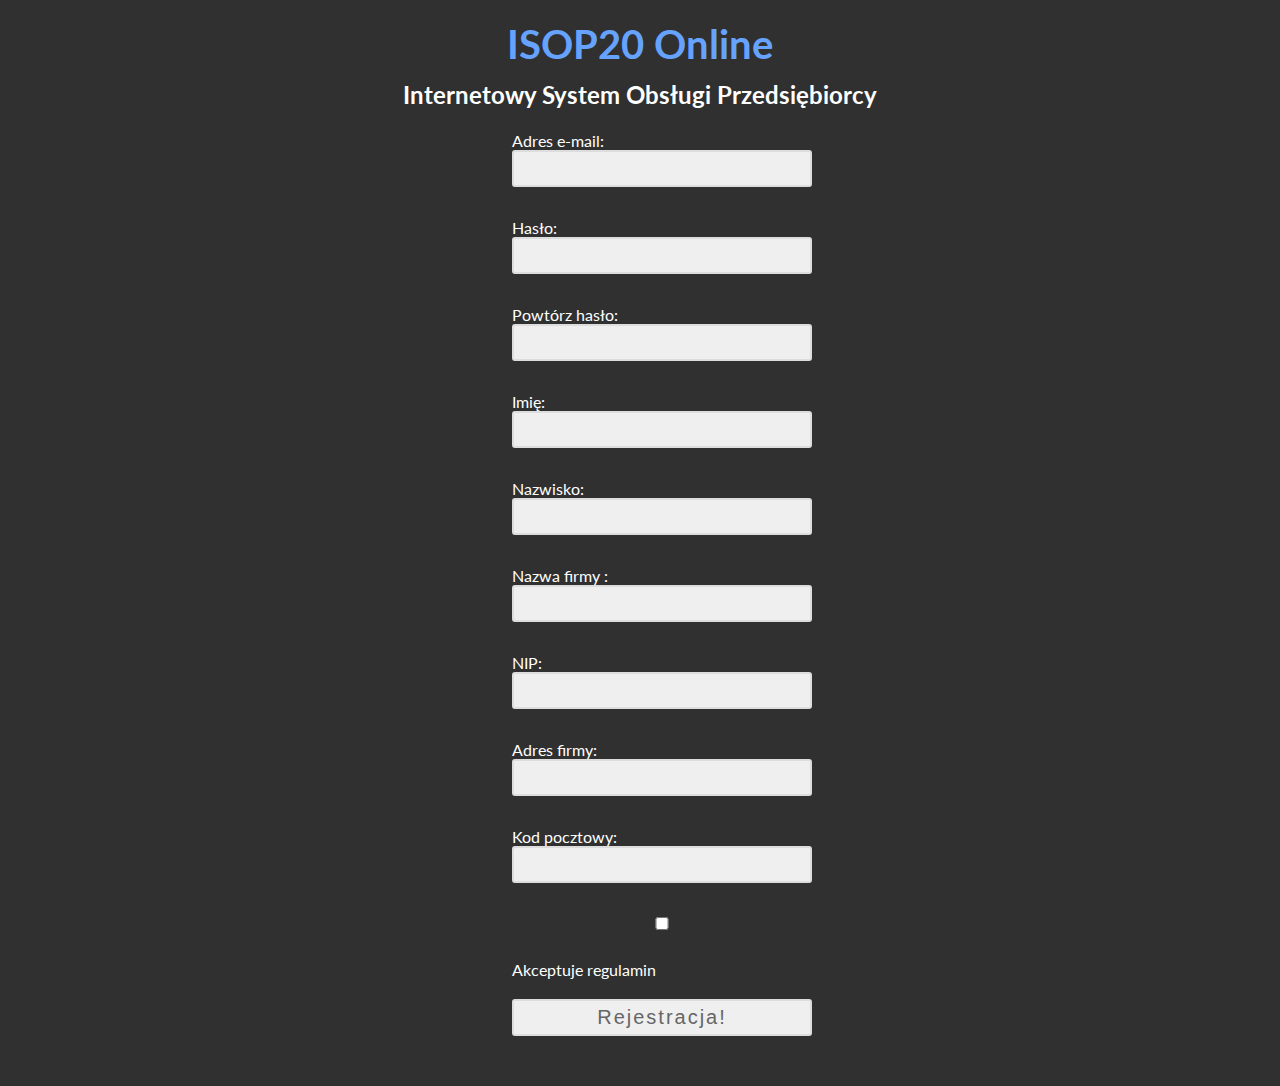
<file: registered.html>
<!DOCTYPE HTML>
<html lang="pl">
   <head>
      <meta charset="utf-8" />
      <meta http-equiv="X-UA-Compatible" content="IE=edge, chrome=1" />
      <title> ISOP20 Online - Rejestracja </title>
      <meta name="description" content="ISOP20 Online - Internetowy System Obsługi Przedsiębiorcy"/>
	   <link rel="stylesheet" href="css/style.css" type="text/css"/>
	   <link rel="icon" type="image/png" href="img/favicon.png" />
      <link href="https://fonts.googleapis.com/css?family=Josefin+Sans|Lato&amp;subset=latin-ext" rel="stylesheet">
   </head>
   <body>
      <article>
      <div id="container-register" >
         <header>
            <h1>ISOP20 Online</h1>
            <h2>Internetowy System Obsługi Przedsiębiorcy</h2>
         </header>
         <form method ="post">
            <p class="register-field">Adres e-mail: <br/><input type="text" name="email"  maxlength="50" required /></p> 
            <p class="register-field">Hasło: <br/><input type="password" name="haslo1" required /> </p> 
            <p class="register-field">Powtórz hasło:<br/> <input type="password" required/></p> 
            <p class="register-field">Imię:<br> <input type="text"  name="f_name" maxlength="30" required /> </p> 
            <p class="register-field">Nazwisko:<br> <input type="text"  name="l_name" maxlength="30" required /> </p> 
            <p class="register-field">Nazwa firmy :<br> <input type="text"  name="firm_name" maxlength="100" required /> </p> 
            <p class="register-field">NIP: <br><input type="text"  name="nip" maxlength="15" required /> </p> 
            <p class="register-field">Adres firmy: <br><input type="text"  name="addres" maxlength="30" required /> </p> 
            <p class="register-field">Kod pocztowy: <br><input type="text"  name="pcode" maxlength="10" required /> </p> 
            <p class="register-field"><input type="checkbox" name="regulamin" />Akceptuje regulamin</p> 
            <p class="register-field"><br><input type="submit" value="Rejestracja!" onclick="window.location='registered.html';"/></p> 
         </form>
		 <br>
      </div>
      <!--<footer>Kicior Vision Limited 2020 &copy </footer>-->
   </article>
   </body>
</html>
</file>
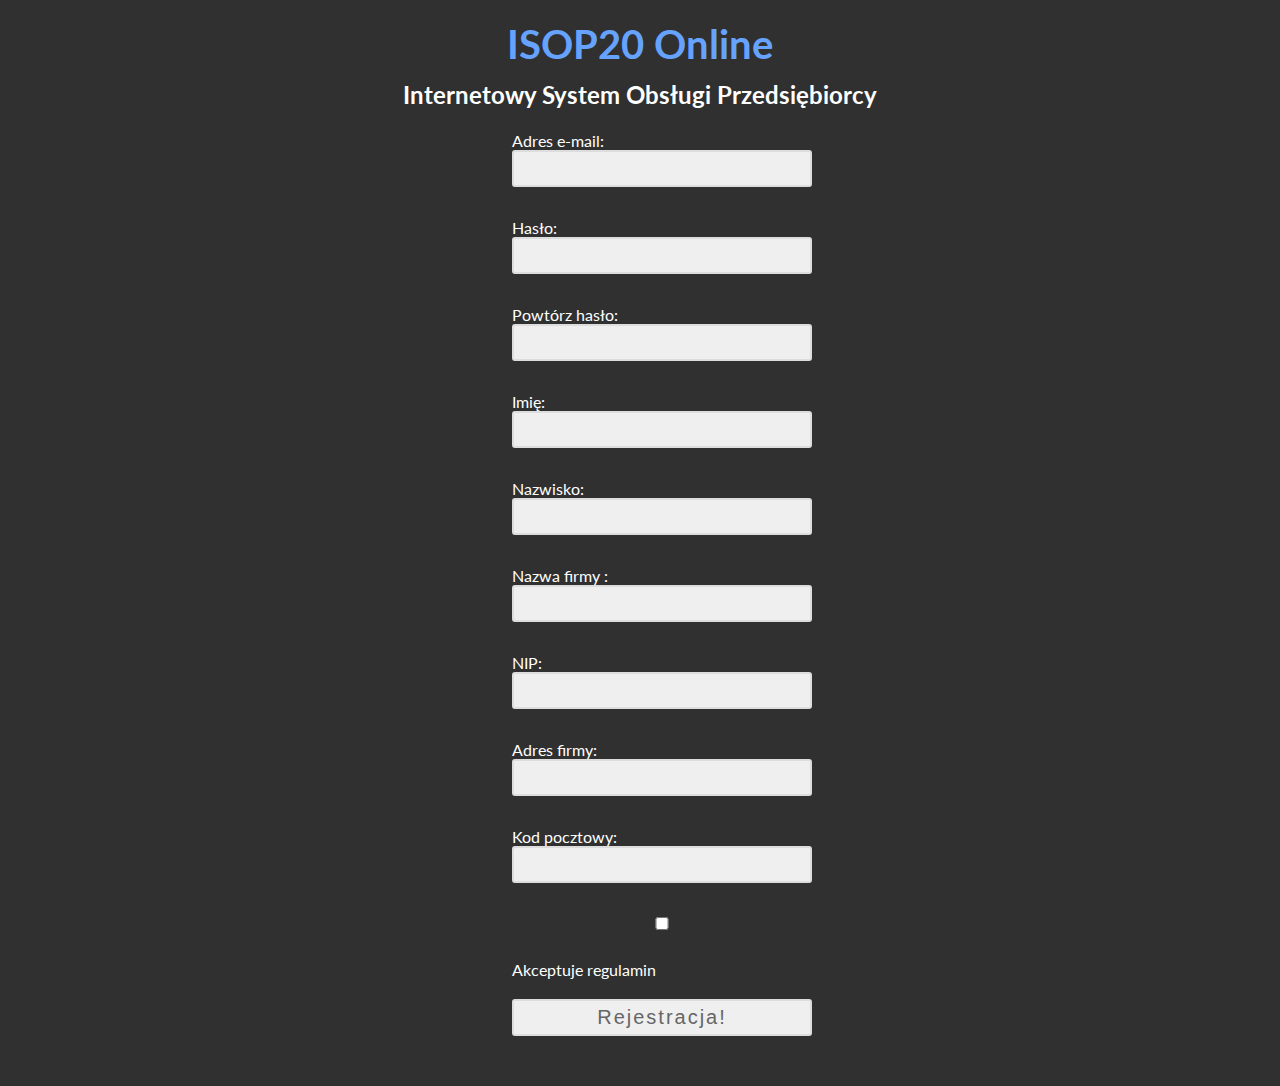
<file: registration.html>
<!DOCTYPE HTML>
<html lang="pl">
   <head>
      <meta charset="utf-8" />
      <meta http-equiv="X-UA-Compatible" content="IE=edge, chrome=1" />
      <title> ISOP20 Online - Rejestracja </title>
      <meta name="description" content="ISOP20 Online - Internetowy System Obsługi Przedsiębiorcy"/>
	   <link rel="stylesheet" href="css/style.css" type="text/css"/>
	   <link rel="icon" type="image/png" href="img/favicon.png" />
      <link href="https://fonts.googleapis.com/css?family=Josefin+Sans|Lato&amp;subset=latin-ext" rel="stylesheet">
   </head>
   <body>
      <article>
      <div id="container-register" >
         <header>
            <h1>ISOP20 Online</h1>
            <h2>Internetowy System Obsługi Przedsiębiorcy</h2>
         </header>
         <form method ="post">
            <p class="register-field">Adres e-mail: <br/><input type="text" name="email"  maxlength="50" required /></p> 
            <p class="register-field">Hasło: <br/><input type="password" name="haslo1" required /> </p> 
            <p class="register-field">Powtórz hasło:<br/> <input type="password" required/></p> 
            <p class="register-field">Imię:<br> <input type="text"  name="f_name" maxlength="30" required /> </p> 
            <p class="register-field">Nazwisko:<br> <input type="text"  name="l_name" maxlength="30" required /> </p> 
            <p class="register-field">Nazwa firmy :<br> <input type="text"  name="firm_name" maxlength="100" required /> </p> 
            <p class="register-field">NIP: <br><input type="text"  name="nip" maxlength="15" required /> </p> 
            <p class="register-field">Adres firmy: <br><input type="text"  name="addres" maxlength="30" required /> </p> 
            <p class="register-field">Kod pocztowy: <br><input type="text"  name="pcode" maxlength="10" required /> </p> 
            <p class="register-field"><input type="checkbox" name="regulamin" />Akceptuje regulamin</p> 
            <p class="register-field"><br><input type="submit" value="Rejestracja!" onclick="window.location='registered.html';"/></p> 
         </form>
		 <br>
      </div>
   </article>
      <!--<footer>Kicior Vision Limited 2020 &copy </footer>-->
   </body>
</html>
</file>
<file: css/style.css>
*
{
	padding: 0;
	margin: 0;
}

body
{
	background-color: #303030;
	color: #ffffff;
	font-family: 'Lato', sans-serif;
}

h1
{
	color: #66a3ff;
	font-size: 40px;
	font-weight: bold;
	text-align: center;
	margin-top: 10px;
}

h2
{
	font-weight: bolder;
	margin-top: 10px;
	margin-bottom: 20px;
	padding: 2px;
	text-align: center;
}

h3
{
	color: black;
	font-size: 40px;
	font-weight: bolder;
	margin-top: 10px;
	margin-bottom: 20px;
	padding: 2px;
	text-align: center;
}

#container
{
	width: 1000px;
	margin-left:auto;
	margin-right:auto;
	text-align: center;
	margin-top:30px;
}

#container-register
{
	width: 100%;
	margin-left:auto;
	margin-right:auto;
	margin-top:20px;
}

#rightsquare
{
	width: 48%;
	float: left;
	height: 300px;
	margin-left: auto;
	margin-right: auto;
	margin-top: 8px;
	border: 1px dashed #ddd;
	border-left: none;
	border-top-right-radius: 3px;
	border-bottom-right-radius: 3px;
}

#leftsquare
{
	width: 48%;
	float: left;
	height: 300px;
	margin-left: auto;
	margin-right: auto;
	margin-top: 8px;
	border-radius: 3px;
	border: 1px dashed #ddd;
	border-top-right-radius: 3px;
	border-bottom-right-radius: 3px;
}

#clear
{
	clear: both;
}

#about-project
{	
	padding: 10px;
	padding-top: 0;
}

input
{
	width: 300px;
	background-color: #efefef;
	color: #666;
	border: 2px solid #ddd;
	font-size: 20px;
	padding: 5px;
	box-sizing: border-box;
	border-radius: 3px;
	margin-bottom: 30px;
}

input#right
{
	margin-top: 15px;
}

input[type=submit]
{
	letter-spacing: 2px;
	cursor: pointer;
}

input[type=submit]:hover
{
	background-color: #66a3ff;
}

input#registered
{
	width: 400px;
}

footer
{	
	position: absolute;
	width: 100%;
	text-align: center;
	bottom:0;	
	color: #696969;
	margin-top:9px;
	margin-bottom: 5px;
}

article#registered
{
	text-align: center;
}

.register-field
{	
	margin-bottom: 1px;
	margin-top: 1px;
	margin-left:40%;
	margin-right:40%;
}

.menu
{
	text-align: center;
	margin: 15px 0;
	width: 100%;
	background-color: #92836d;
	height: 60px;	
	-webkit-box-shadow: 0 0 8px 2px #000;
	box-shadow: 0 0 8px 2px #000;
}

.menu .menu-list
{
	padding: 0;
	margin: 0 auto;
	display: table;
	list-style: none;
	height: inherit;
}

.menu-list-item 
{
	margin: 10px 5px;
	display: block;
	float: left;
	padding: 5px;
	color: black;
	width: 160px;
	height: 30px;
	border-radius: 2px;
	text-transform: uppercase;
	font-weight: bolder;
	letter-spacing: 1px;
	background-color: #f4f3f0;
	opacity: 0.5;
	-webkit-transition: .3s;
	transition: .3s;
}

.menu-list-item:hover
{
	cursor: pointer;
	background-color: #494236;
	color: white;
}

.menu .menu__link
{
	color: inherit;
	text-decoration: none;	
	width: 100%;
	height: 100%;
	display: block;
}

.menu .menu__link_log
{
	color: inherit;
	text-decoration: none;	
	width: 100%;
	height: 100%;
	display: block;
}

.menu__link--active 
{
	background-color: #494236;
}

p.section_name
{
	padding: 5px;
}

.content 
{
  font-size: 2.4rem;
  padding: 0;
  opacity: 0;
  height: 0;
  overflow: hidden;
  -webkit-transition: opacity .5s ease-out;
  transition: opacity .5s ease-out;
}

.content--active 
{
  display: -webkit-box;
  display: -ms-flexbox;
  display: flex;
  -webkit-box-orient: vertical;
  -webkit-box-direction: normal;
      -ms-flex-direction: column;
          flex-direction: column;
  padding: .5rem 0;
  opacity: 1;
  height: auto;
}

details
{
	font-size: 15px;
	margin: 10px;
}

.details-header
{
	font-size: 25px;
	width: fit-content;
}

.details-header:hover
{
	cursor: pointer;
}

.details-content
{
	font-size: 25px;
	width: fit-content;
	padding: 5px;
	margin-left: 10px;
	margin-top: 5px;
}

table, th, td 
{
	border: 1px dotted white;
	border-collapse: collapse;
}
  
.table_insert
{
	margin-top: 20px;
	margin-left:auto;
	margin-right:auto;
}
  
.table_insert_header
{
	height: 40px;
	font-size: 22px;
}
  
.table_insert_field
{
	padding: 10px;
	height: auto;
}

.submit_save
{
	margin-left:auto;
	margin-right:auto;
	width: 200px;
}
</file>
